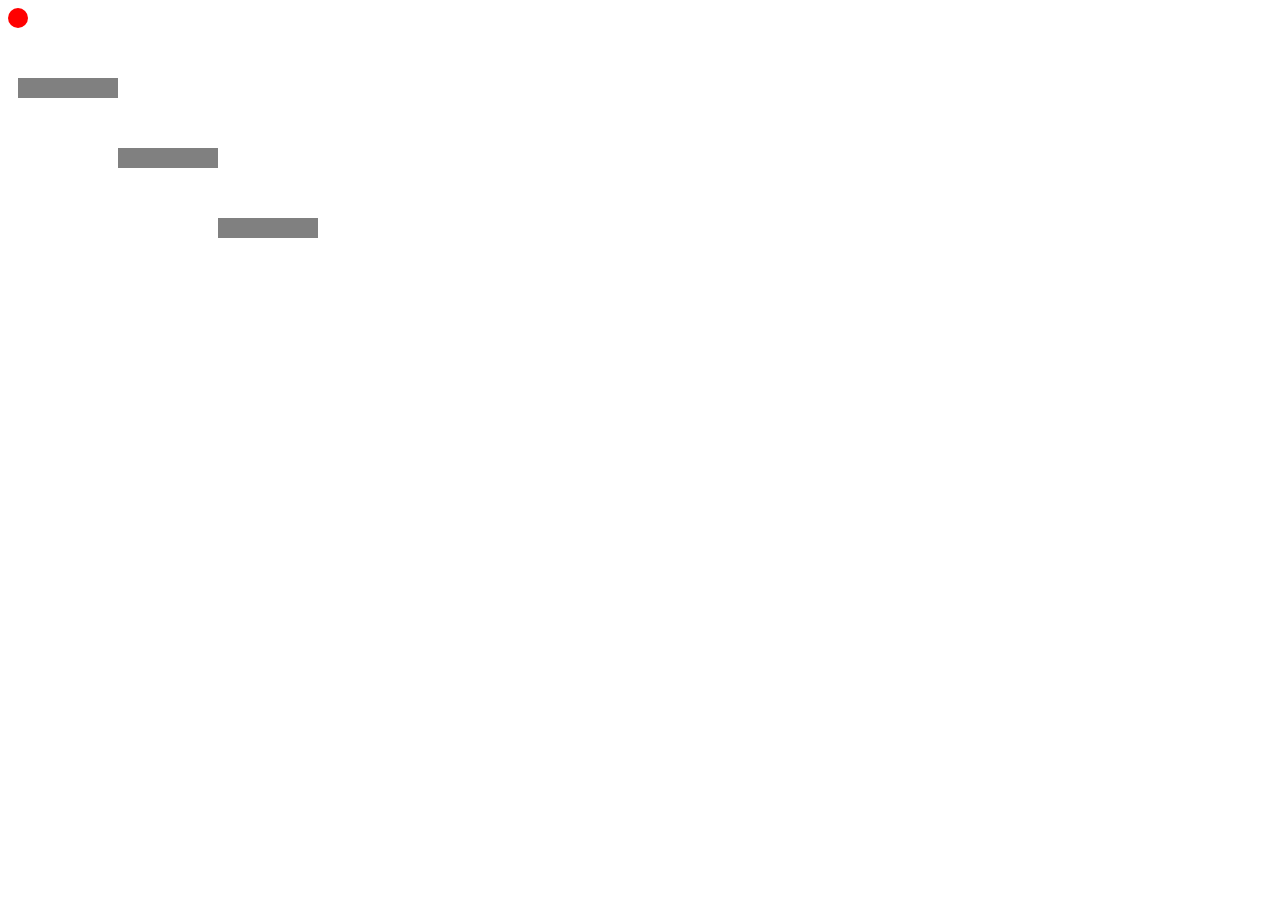
<file: cool/03.06.2020/index.html>
<!DOCTYPE html>
<html lang="en">
<head>
    <meta charset="UTF-8">
    <title>Document</title>
    <link rel="stylesheet" href="style.css">
</head>
<body>
    <div class="container">
       <div class="ball">
        
        </div>
        <div class="block1">
        
        </div>
        <div class="block2">
        
        </div>
        <div class="block3">
        
        </div>
        
    </div>
    
</body>
</html>
</file>
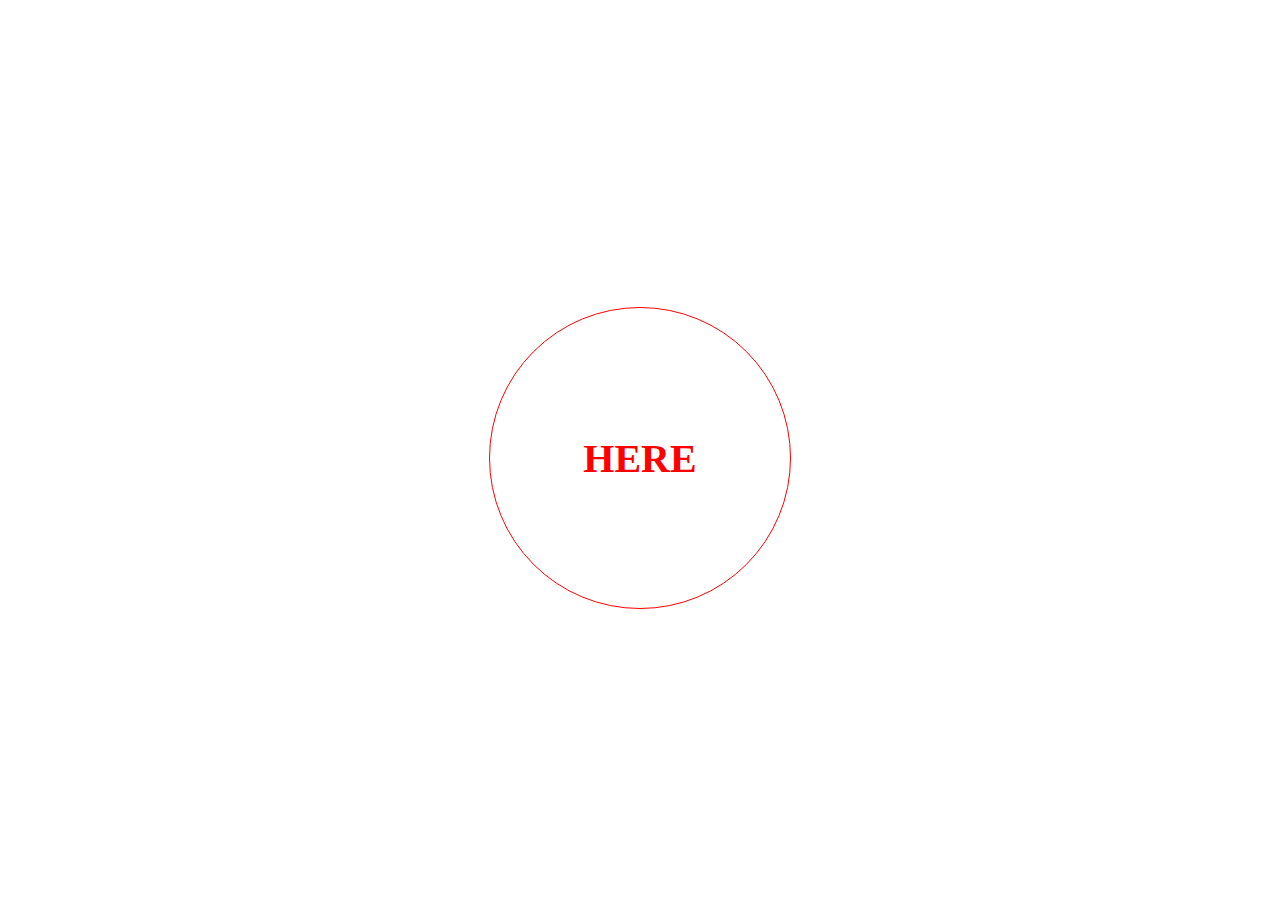
<file: cool/29.05.2020/index.html>
<!DOCTYPE html>
<html lang="en">
<head>
    <meta charset="UTF-8">
    <title>Document</title>
    <link rel="stylesheet" href="style.css">
</head>
<body>
    <div class="big">
        <div class="livepicture">
            <div class="picture">
                <div>HERE</div>
            </div>
        </div>
    </div>
    
</body>
</html>
</file>
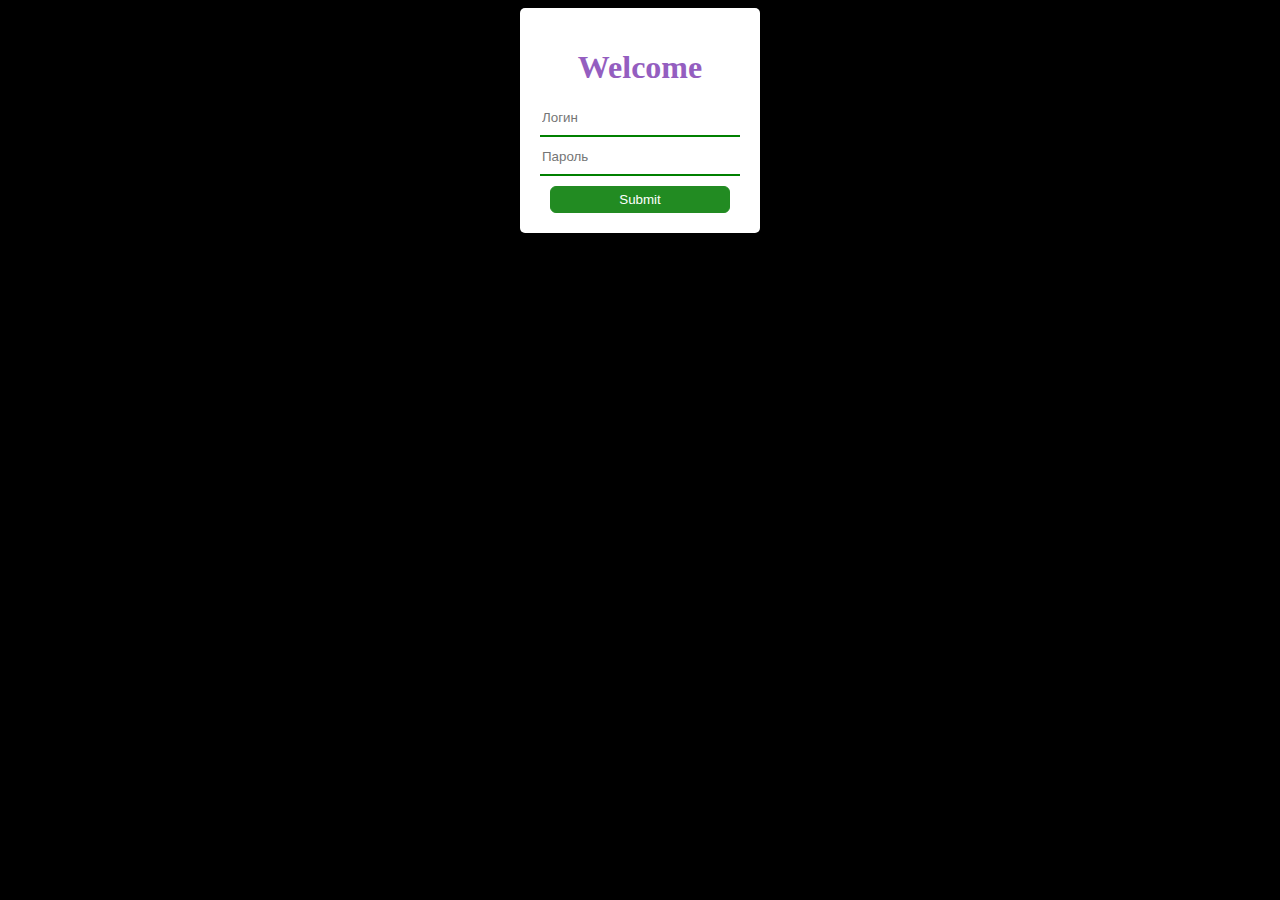
<file: cool/05.05.20/05.05.20.html>
<!DOCTYPE html>
<html lang="en">
<head>
    <meta charset="UTF-8">
    <title>Document</title>
    <link rel="stylesheet" href="05.05.20.css">

</head>
<body>
    <div class="welcome">
       <h1 class="caption">Welcome</h1>
       <form action="" name="myform" metod="post">
           <div class="login">
               <input type="text" class="my_input" id="myform" placeholder="Логин">
           </div>
           <div class="password">
               <input type="password" class="my__input" id=my_form placeholder="Пароль">
           </div>
           <div>
               <input type="submit" class="btn">
           </div>
           
        </form>
        
        
        
        
        
    </div>
</body>
</html>
</file>
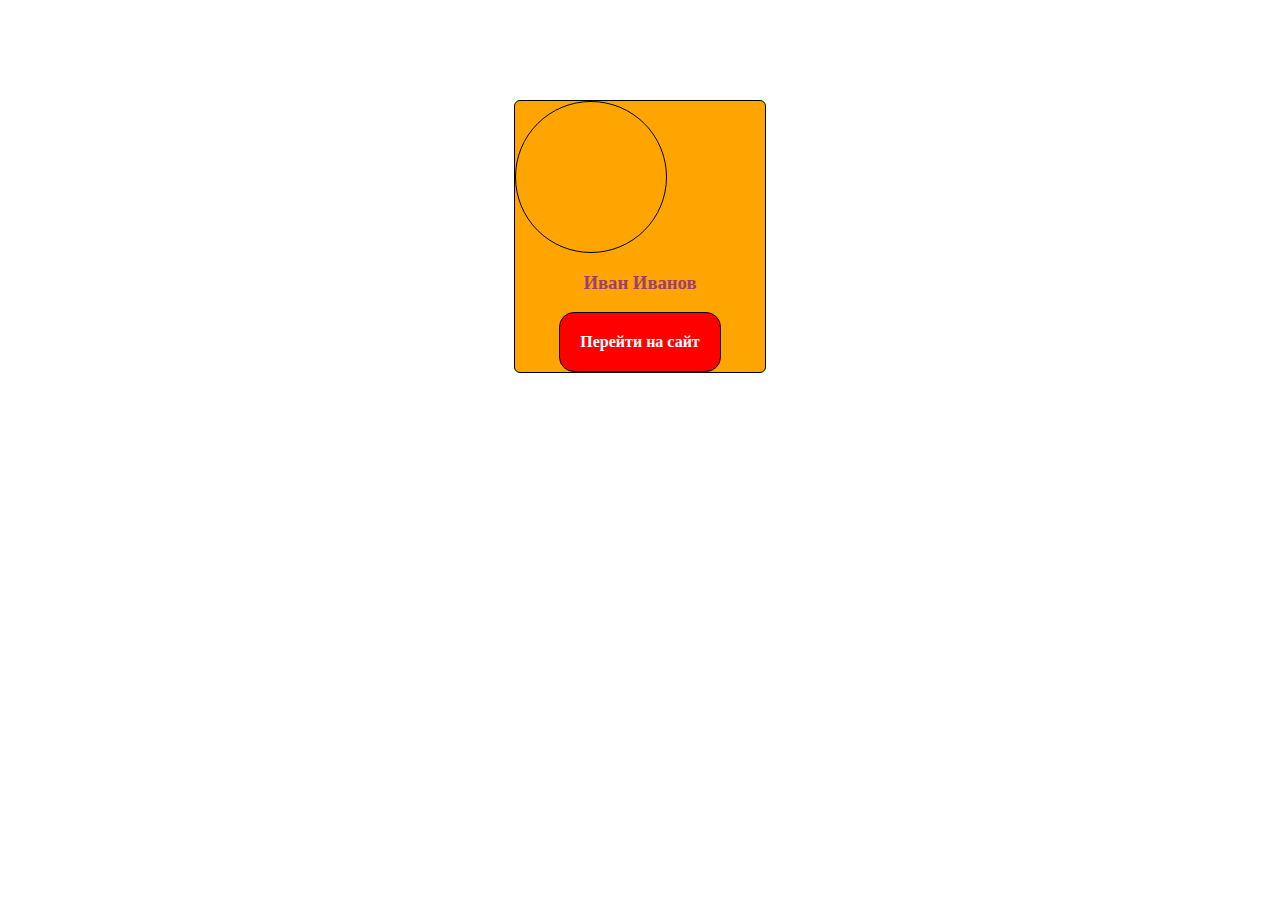
<file: cool/12.05.20/12.05.20.html>
<!DOCTYPE html>
<html lang="en">
<head>
    <meta charset="UTF-8">
    <title>Document</title>
    <link rel="stylesheet" href="12.05.20.css">
</head>
<body>
    <div class="card">
      <div class="img1">
          <div class="img">
<!--           <img src="https://s00.yaplakal.com/pics/pics_preview/2/3/9/11088932.jpg" alt="head">-->
          </div>
      </div>

        <div class="name_family">
            <h3>Иван Иванов</h3>
        </div>
        <div class="botton">
            <a href="http://yandex.ru" class="link">Перейти на сайт</a>
        </div>
        
    </div>
</body>
</html>
</file>
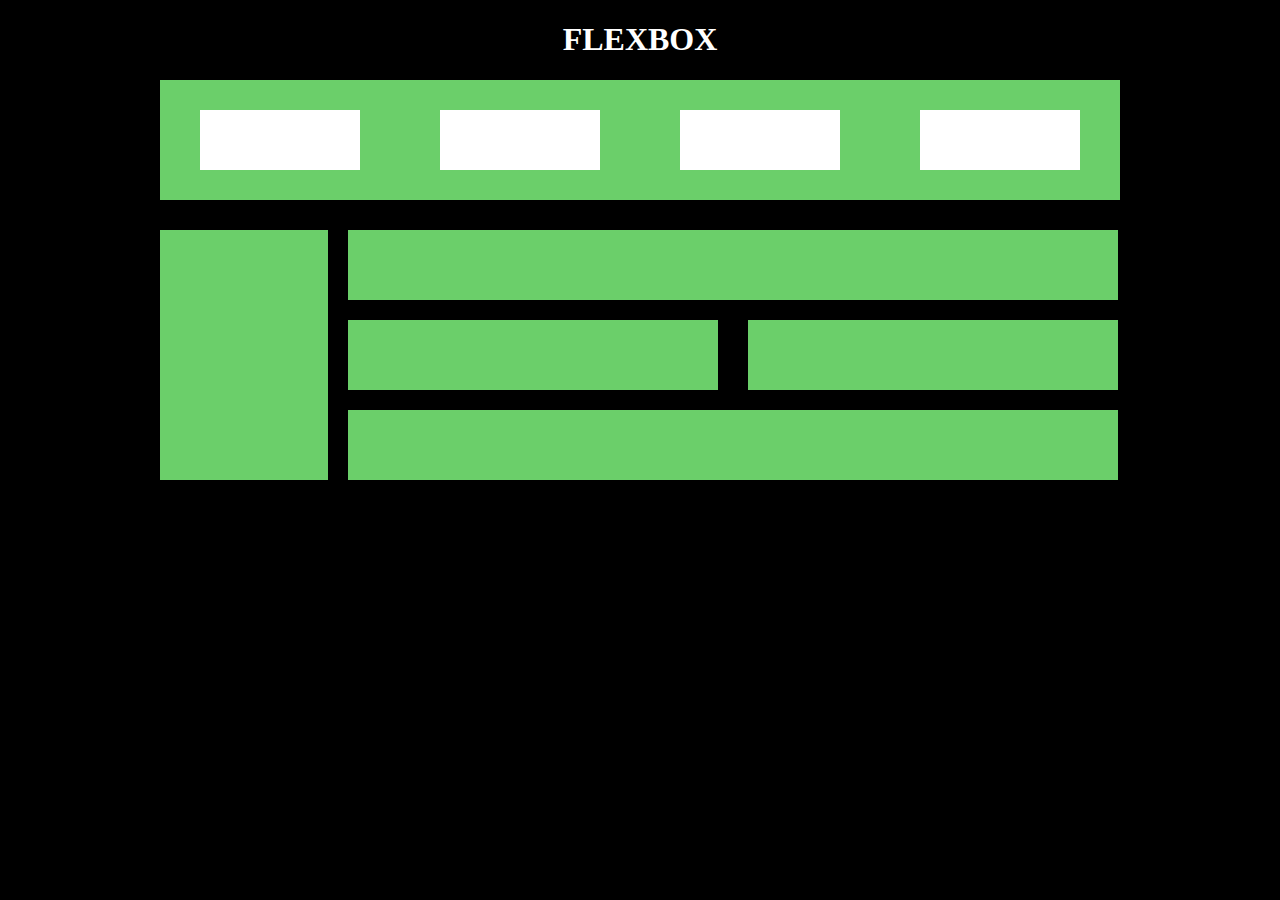
<file: cool/19.05.20/19.05.20_2.html>
<!DOCTYPE html>
<html lang="en">
<head>
    <meta charset="UTF-8">
    <title>Document</title>
    <link rel="stylesheet" href="19.05.20_2.css">
</head>
<body>
    <div class="title">
        <h1>flexbox</h1>
    </div>
    <div class="header">
        <div class="block"></div>
        <div class="block"></div>
        <div class="block"></div>
        <div class="block"></div>
    </div>
    <div class="content">
            <div class="menu">
                                                                        
            </div>
            <div class="bar">
                <div class="block1"></div>
                <div class="blizkie">
                    <div class="block2"></div>
                    <div class="block3"></div>
                </div>
                
                <div class="block4"></div>
                 
            </div>
    </div>
    
</body>
</html>
</file>
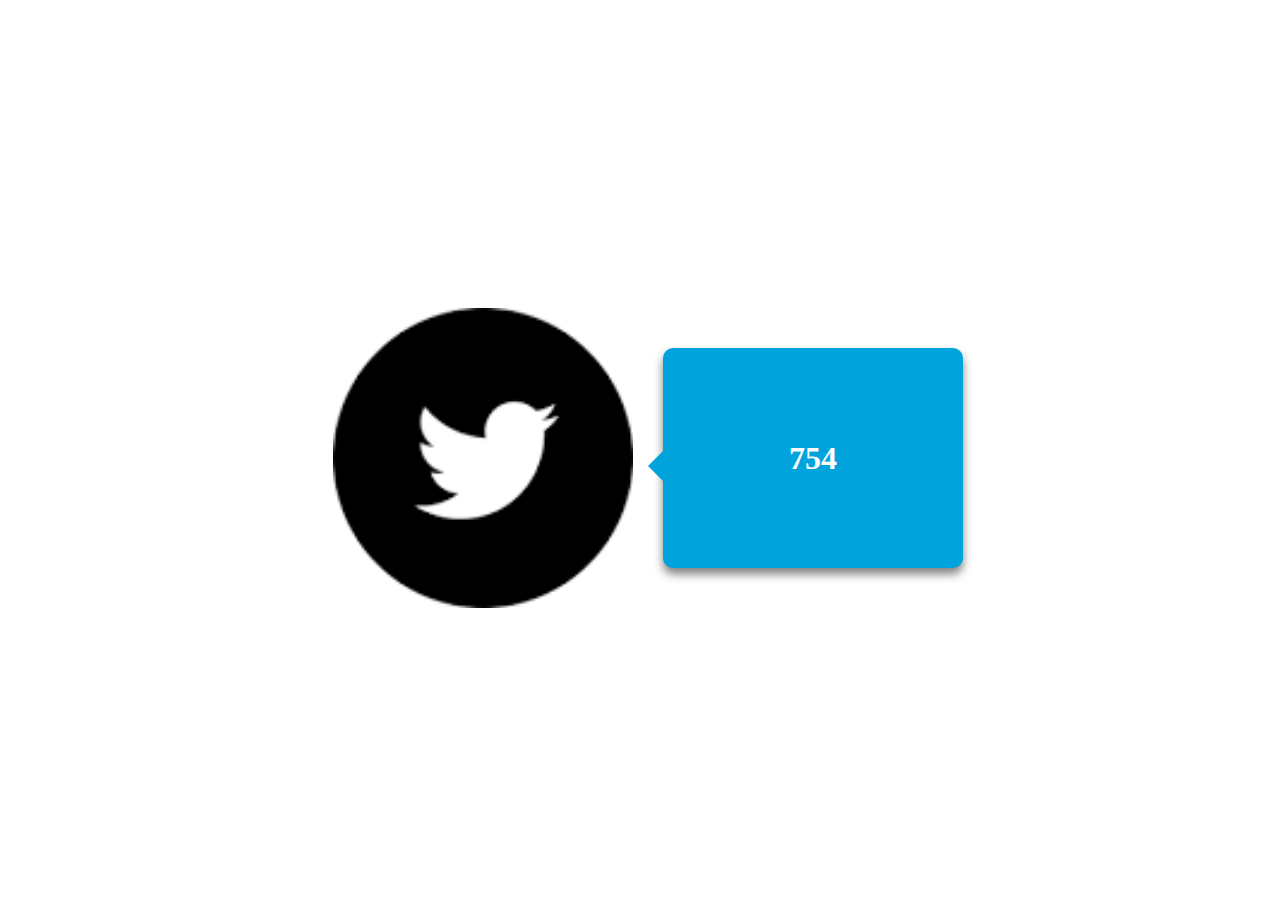
<file: cool/19.05.20_just/19.05.20.html>
<!DOCTYPE html>
 <html lang="en">
 <head>
     <meta charset="UTF-8">
     <title>Document</title>
     <link rel="stylesheet" href="19.05.20.css">
 </head>
 <body>

     
        <div class="bird">
            <div class="bird2">
                
            </div>
            <div class="nomber">
                <h1>754</h1>
            </div>
        </div>
     
     
 </body>
 </html>
</file>
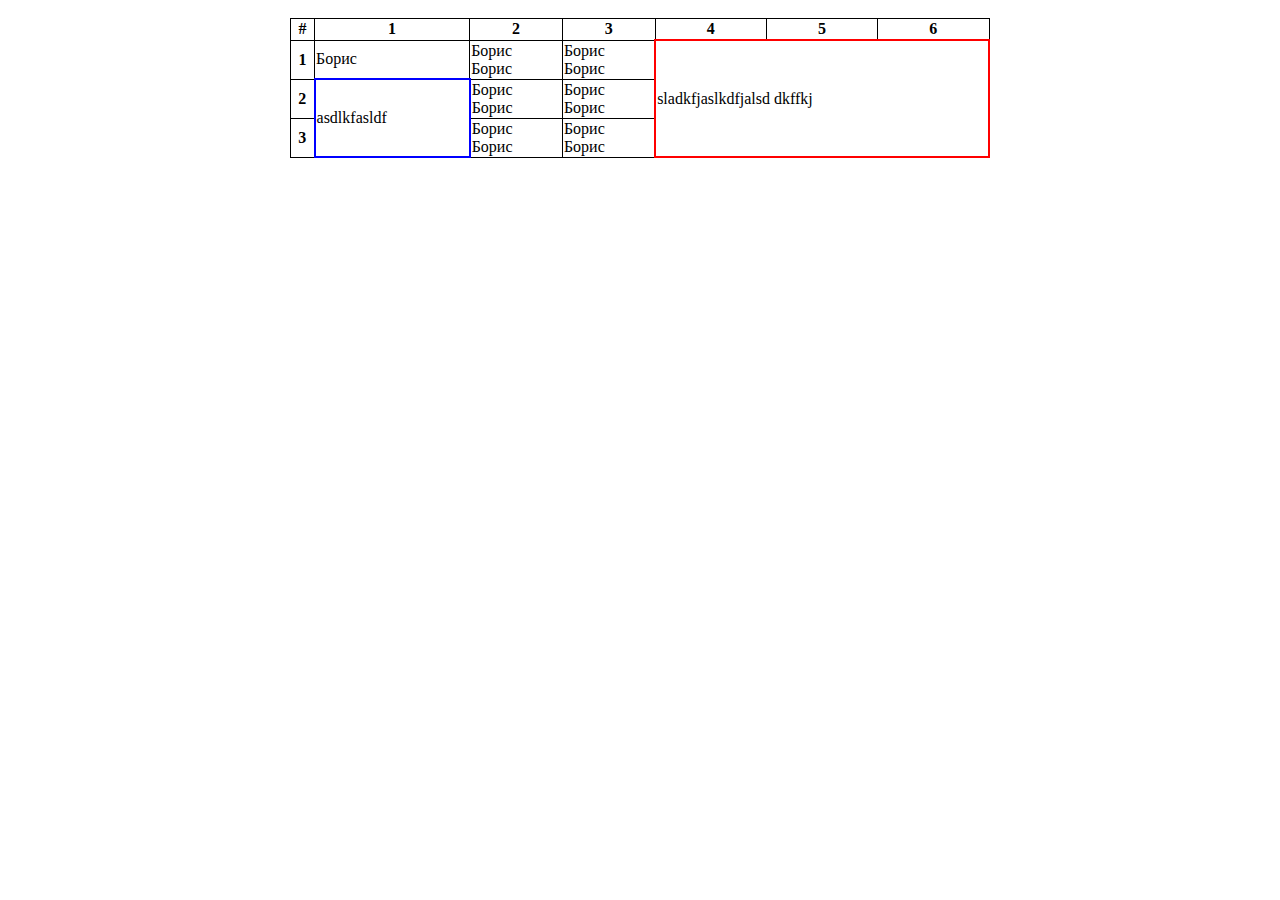
<file: cool/table/table.html>
<!DOCTYPE html>
<html lang="en">
<head>
    <meta charset="UTF-8">
    <title>Document</title>
    <link rel="stylesheet" href="table.css">
</head>
<body>
   <div class="bl">
        <table class="table">
            <tr>
                <th>#</th>
                <th>1</th>
                <th>2</th>
                <th>3</th>
                <th>4</th>
                <th>5</th>
                <th>6</th>
            </tr>


            <tr>
                <th>1</th>
                <td>Борис</td>
                <td>
                    Борис<br>
                    Борис
                </td>
                <td>
                    Борис<br>
                    Борис
                </td>
                <td colspan="3" rowspan="3" class="big" >sladkfjaslkdfjalsd dkffkj </td>
            </tr>


            <tr>
               <th>2</th>
                <td rowspan="2" class="small">asdlkfasldf</td>
                <td>
                    Борис<br>
                    Борис
                </td>
                <td>
                    Борис<br>
                    Борис
                </td>
            </tr>


            <tr>
                <th>3</th>
                <td>
                    Борис<br>
                    Борис
                </td>
                <td>
                    Борис<br>
                    Борис
                </td>
    
                
            </tr>

        </table>
    </div> 
</body>
</html>
</file>
<file: cool/03.06.2020/style.css>
.container{
    width: 600px;
    margin: 0;
    padding: 0;
    min-height: 600px;
    position: absolute;
    
}
.block1, .block2, .block3{
    width: 100px;
    height: 20px;
    background-color: gray;
    position: relative
}
.block1{
    top: 50px;
    left: 10px;
}
.block2{
    top:100px;
    left: 110px;
    
}
.block3{
    top: 150px;
    left: 210px;
}

@keyframes fall_ball{
    0%{
        transform: translate(0px,0px);
    }
    14%{
        transform: translate(0,50px);
    }
    28%{
        transform: translate(110px,50px);
    }
    42%{
        transform: translate(110px,120px);
    }
    56%{
        transform: translate(210px,120px);
    }
    70%{
        transform: translate(210px,190px);
    }
    
    84%{
        transform: translate(310px,190px);
    }
    100%{
        transform: translate(310px,580px);
       
        
    }
    
   
}
.ball{
    width: 20px;
    height: 20px;
    border-radius: 50%;
    background-color: red;
    animation-name: fall_ball;
    animation-duration: 3s;
    animation-iteration-count: 1;
    animation-fill-mode: both; 
        

     
}
</file>
<file: cool/29.05.2020/style.css>
.big{
    width:300px;
    height: 100vh;
    display: flex;
    justify-content: center;
    align-items: center;
    margin: auto;
   
}
.livepicture{
    color: red;
    width: 3000px;
    height: 300px;
    background-image: url(https://c7.uihere.com/files/829/932/875/5bbf9f9fea71e.jpg);
    background-size: contain;
    background-repeat: no-repeat;
    border: 1px solid red;
    border-radius: 50%;
    transition: all 1s linear;
    
}
.livepicture:hover{
    color: yellow;
    transform: rotate(360deg) scale(1);
    background-image: url(https://http2.mlstatic.com/super-man-super-homem-papel-de-arroz-redondo-20-cm-bolo-D_NQ_NP_140805-MLB25069068952_092016-F.jpg);
    background-size: contain;
    background-repeat: no-repeat;
     
}
.picture{
    text-align: center;
    font-size: 40px;
    font-weight: 900;
    width: 300px;
    height: 300px;
    display: flex;
    justify-content: center;
    align-items: center;
}
</file>
<file: cool/05.05.20/05.05.20.css>
body{
    background-color: black;
     
/*    color: white;*/
}
.caption{
    color: #945EC0;
    text-align: center;
}
.welcome{
    width: 200px;
    margin: auto;
    background-color: white;
    border-radius: 5px;
    padding: 20px;
   
    
}
.my_input{
    width: 196px;
    padding-bottom: 10px;
    border: none;
    border-bottom: 2px solid green;
    margin-bottom: 10px;
    outline: 0;
    
}
.my__input{
    width: 196px;
    padding-bottom: 10px;
    border: none;
    border-bottom: 2px solid green;
    margin-bottom: 10px;
    outline: 0;
    
}
.btn{
    width: 180px;
    margin-left: 10px;
    background-color: #228B22;
    border-radius: 6px;
    border: 1px solid #228B22;
    padding: 5px;
    color: white;
  
}
</file>
<file: cool/12.05.20/12.05.20.css>
.card{
    width: 250px;
    min-height: 200px;
    background-color:#FEA501;
    border: 1px solid black;
    border-radius: 6px;
    margin: auto;
    margin-top: 100px;
    position: relative;
}
.name_family{
     
    text-align: center;
    color: #9C406E;
    margin-top: 10px;
}
.link{
    color: white;
    text-decoration: none;
    font-weight: 600; 
    display: inline-block;
    padding: 20px;
    border: 1px solid black;
    border-radius: 15px;
    background-color: red;
    
}
.botton{
    text-align: center;
}
 
    
    
    
}
.img1{
    width: 150px;
    height: 150px;
    position: relative;
    top: -71px;
    left: 18px;
}
.img{
    width: 150px;
    height: 150px;
    border-radius: 100%;
/*    margin: auto;*/
    border: 1px solid black;
    background-image: url(https://c7.uihere.com/files/829/932/875/5bbf9f9fea71e.jpg);
    background-position: center;
    background-size: contain;
    background-repeat: no-repeat;
     
    
}
</file>
<file: cool/19.05.20/19.05.20_2.css>
body{
    background-color: black;
   
    
}
.title{
    text-transform: uppercase;
    text-align: center;
    color: white;
    
}

.header{
    margin: auto;
    width: 960px;
    height: 120px;
    background-color: #6BCF6A;
    display: flex;
    justify-content: space-around;
    align-items: center;
    
}
.block {
    width: 160px;
    height: 60px;
    background-color: white;
    
     
}

.content{
    margin: auto;
    margin-top: 30px;
    width: 960px;
    height: 500px;
    display: flex;    
}
.menu{
    width: 170px;
    height: 250px;
    background-color: #6BCF6A;
    margin-right: 20px;
    
    
}
.bar{
    width: 780px;
    height: 250px;
    background-color: black;
}

.block1, .block4{
    width: 770px;
    height: 70px;
    background-color: #6BCF6A;
     
    
}
.blizkie{
    width: 770px;
    height: 70px;
    display: flex;
    margin-top: 20px;
    margin-bottom: 20px;
     
    
    
}
.block2, .block3{
    width: 370px;
    height: 70px;
    background-color:#6BCF6A;
    
}
.block2{
    margin-right: 30px;
}
</file>
<file: cool/19.05.20_just/19.05.20.css>
.bird{
    width: 100vw;
    height: 100vh;
    display: flex;
    justify-content: center;
    align-items: center;
    position: relative;
}
.bird2{
    
    width: 300px;
    height: 300px;
    background-image: url([data-uri]);
    background-position: center;
    background-repeat: no-repeat;
    background-size: contain;
    

}
.nomber{
    border-radius: 10px;
    position: relative;
    background-color: #00A3DC;
    width: 300px;
    height: 220px;
    text-align: center;
    display: flex;
    justify-content: center;
    align-items: center;
    margin-left: 30px;
    color: white;
    box-shadow: 0px 6px 10px rgba(0,0,0,0.5);
    
    
    
}
.nomber:after{
    content: "";
    display: block;
    height: 0;
    width: 0;
    border: 15px solid transparent;
    border-right: 15px solid #00A3DC;
    position: absolute;
    top: 47%;
    left: -30px;
    
}
</file>
<file: cool/table/table.css>
.bl{
    width: 700px;
    padding: 10px;
    margin: auto;
    
}
.table{
    border-collapse: collapse;
    width: 100%;
    border: 1px solid black;
    
}
td, th {
    border: 1px solid black;
   
    
}
.big{
    border: 2px solid red;
}
.small{
    border: 2px solid blue;
}
 
/*
.big:hover{
    border-color: red;
}
.small:hover{
    border-color: blue;

}*/
</file>
